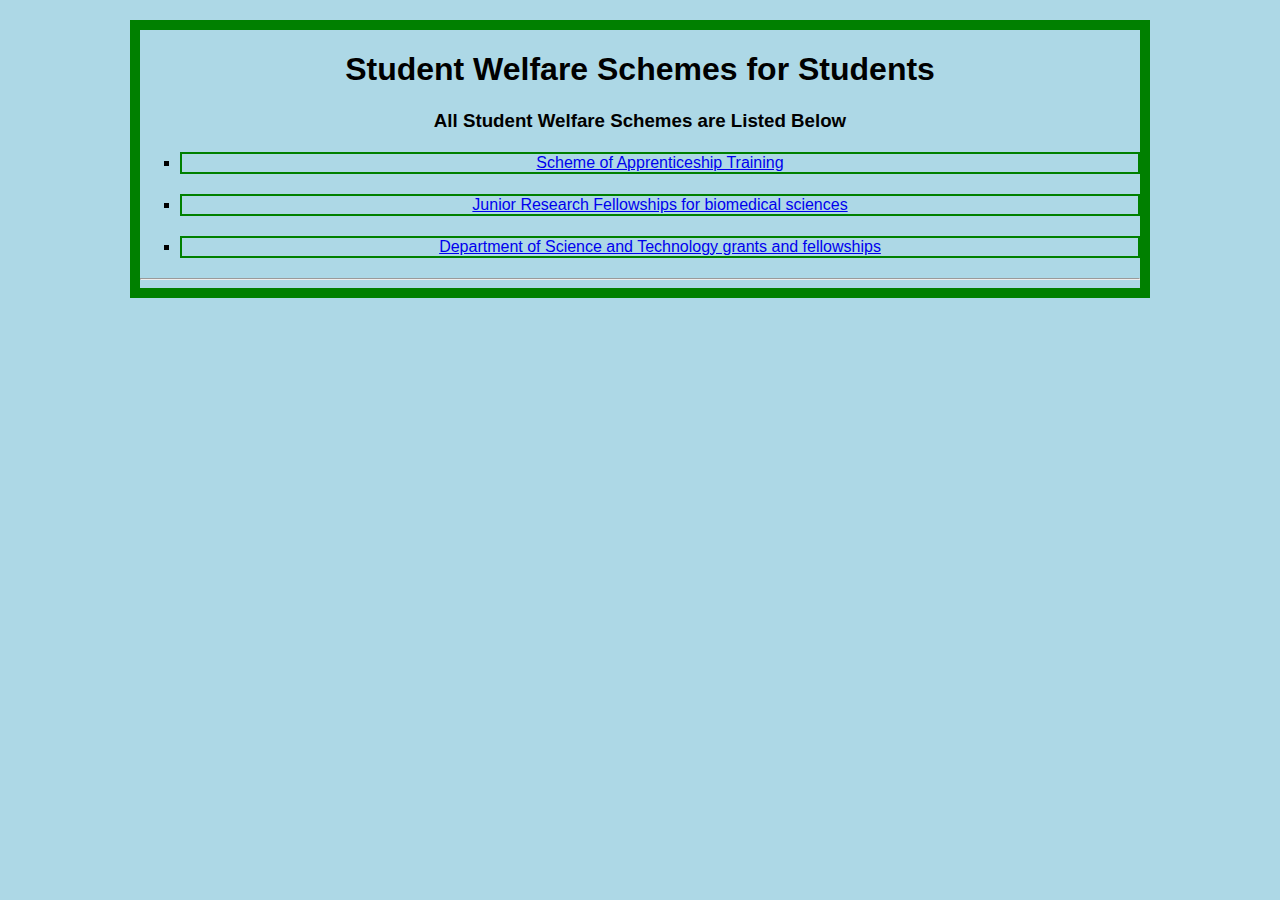
<file: A A PL-3 LA4/index.html>
<!DOCTYPE html>
<html>
<head>
	<title>Student Welfare Schemes</title>

	<link rel="stylesheet" href="scheme.css"> 
	
</head>
<body>
	<header>
		<h1><b>Student Welfare Schemes for Students</b></h1>
	</header>
				<section>
					<h3>All Student Welfare Schemes are Listed Below</h3>
					<ul style="list-style-type:square;">
						<li><a href="scheme1.html">Scheme of Apprenticeship Training</a></li>
						<li><a href="scheme3.html">Junior Research Fellowships for biomedical sciences</a></li>
						<li><a href="scheme2.html">Department of Science and Technology grants and fellowships</a></li>
						
					</ul>
				</section>
				<hr>
	<section>
	
</body>
</html>
</file>
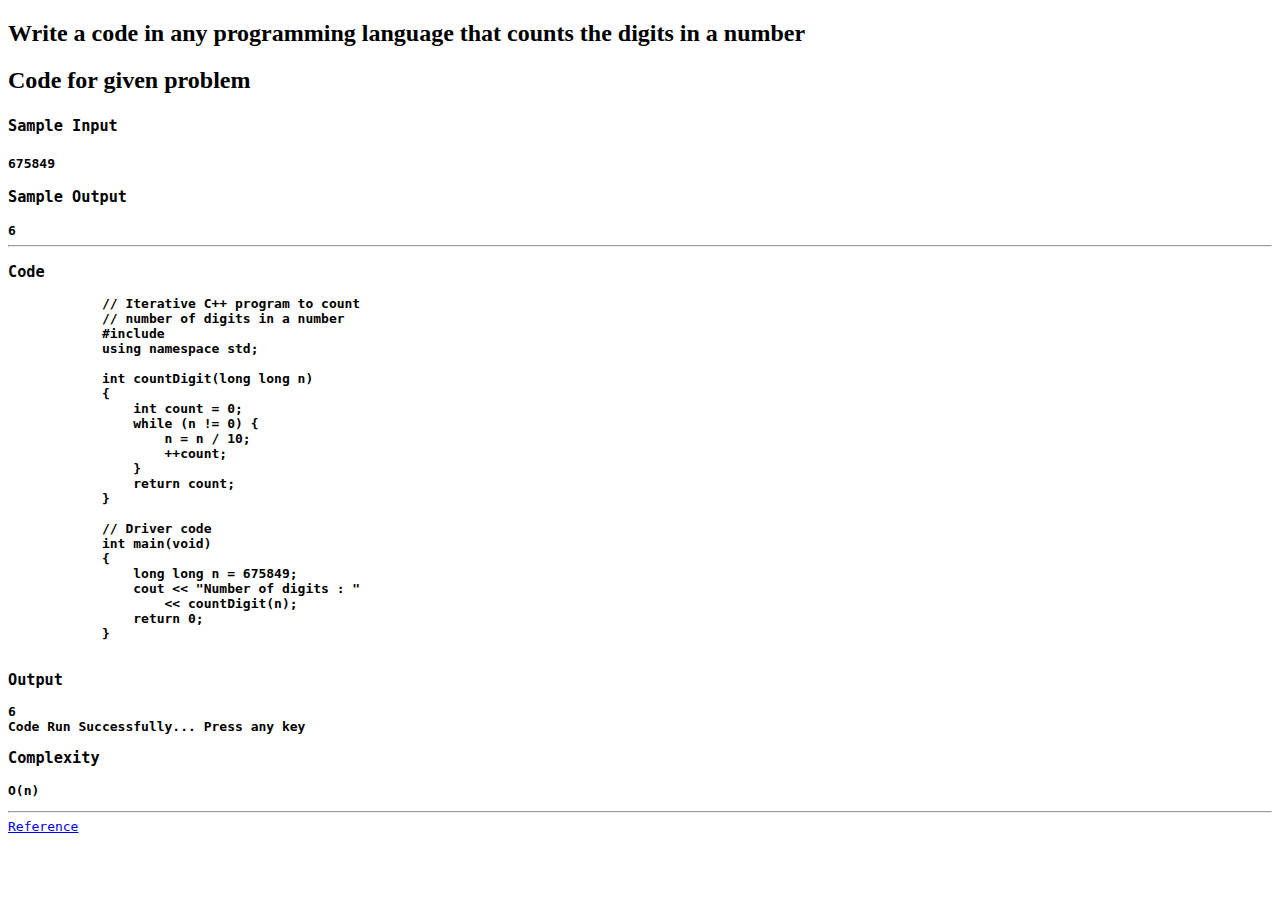
<file: 2018BTECS00071_P_5B/code.html>
<!DOCTYPE html>
<html>
<head>
    <title>Find Number of Digits</title>
</head>
<body>
    <header>
        <h2> Write a code in any programming language that counts the 
            digits in a number</h2>
    </header>
    <h2>Code for given problem</h2>
    <h3><code>Sample Input</code></h3>
    <strong><code>675849</strong>
    <h3 >Sample Output</h3>
    <strong><code>6</strong>
    <strong>
        <hr>
        <code >
            <h3 >Code</h3>
            <p>
            <pre>
            // Iterative C++ program to count 
            // number of digits in a number 
            #include <iostream.h> 
            using namespace std; 
            
            int countDigit(long long n) 
            { 
                int count = 0; 
                while (n != 0) { 
                    n = n / 10; 
                    ++count; 
                } 
                return count; 
            } 
            
            // Driver code 
            int main(void) 
            { 
                long long n = 675849; 
                cout << "Number of digits : "
                    << countDigit(n); 
                return 0; 
            } 
        </pre>
        </p>
        </code>
    </strong>
    <h3>Output</h3>
    <strong> <p> 6 <br> Code Run Successfully... <kbd>Press any key</kbd> </p> </strong>
    <h3> Complexity </h3>
    <strong> <p> O(n) </p> </strong>
    <hr>
    <footer>
    <a href="https://www.geeksforgeeks.org/program-count-digits-integer-3-different-methods/">Reference</a>
    </footer>
</body>
</file>
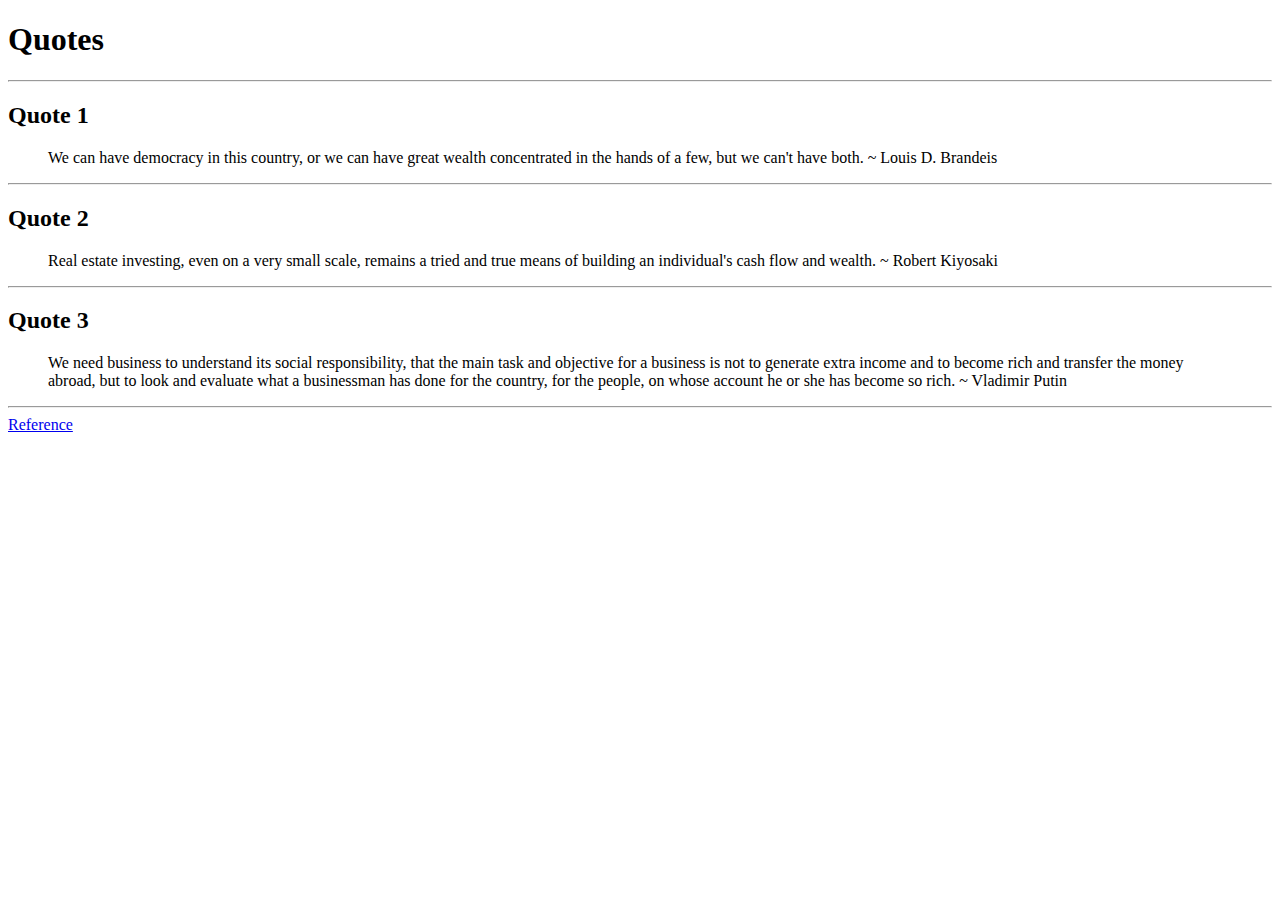
<file: 2018BTECS00071_P_5B/Quote.html>
<!DOCTYPE html>
<html>
<head>
    <title>Quotes</title>
</head>
<body>
    <header>
        <h1>Quotes</h1>
    </header>
    <hr>
    <article>
        <h2>Quote 1</h2>
        <blockquote cite="https://www.brainyquote.com/quotes/louis_d_brandeis_140392" >
            We can have democracy in this country, or we can have great wealth concentrated in the hands of a few, but we can't have both.
            ~ Louis D. Brandeis
        </blockquote>
    </article>
    <hr>
    <article >
        <h2 >Quote 2</h2>
        <blockquote cite="https://www.brainyquote.com/quotes/robert_kiyosaki_626868">
            Real estate investing, even on a very small scale, remains a tried and true means of building an individual's cash flow and wealth.
            ~ Robert Kiyosaki
        </blockquote>
    </article>
    <hr>
    <article >
        <h2 >Quote 3</h2>
        <blockquote cite="https://www.brainyquote.com/quotes/vladimir_putin_601185" >
           We need business to understand its social responsibility, that the main task and objective for a business is not to generate extra income and to become rich and transfer the money abroad, but to look and evaluate what a businessman has done for the country, for the people, on whose account he or she has become so rich.
            ~ Vladimir Putin
        </blockquote>
    </article>
    <hr>
    <footer>
        <a href="https://www.brainyquote.com/">Reference</a>
    </footer>
</body>
</file>
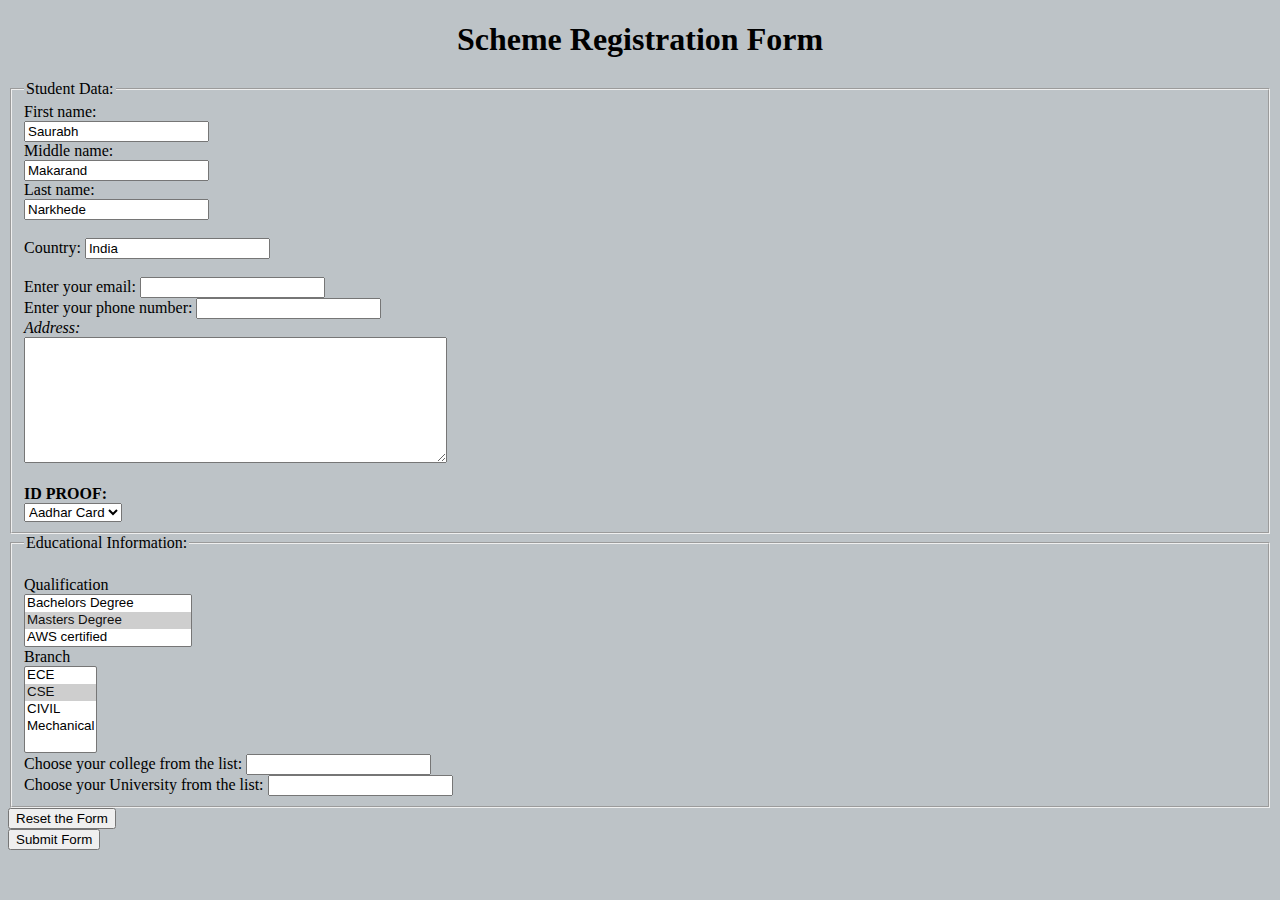
<file: A A PL-3 LA4/registeration.html>
<!DOCTYPE html>
<html>
<head>
	<title>
		Scheme Registration Form
	</title>

	<link rel="stylesheet" href="registeration.css"> 

		<script type="text/javascript">
    function clicked() {
       if (confirm('Do you want to submit?')) {
           yourformelement.submit();
       } else {
           return false;
       }
    }

</script>
</head>
<body>
	<section>
		<header>
			<center><h1><b>Scheme Registration Form</b></h1></center>
		</header>
		<form action="https://www.google.com/Scheme" method="get" autocomplete="on" id="form1">
			<fieldset>
				  <legend class="s">Student Data:</legend>
				  <label for="fname">First name:</label><br>
  				  <input type="text" id="fname" name="fname" value="Saurabh" placeholder="Your First Name" required=""><br>
				  <label for="mname">Middle name:</label><br>
  				  <input type="text" id="mname" name="mname" value="Makarand" placeholder="Your Middle Name" required=""><br>
  				  <label for="lname">Last name:</label><br>
  				  <input type="text" id="lname" name="lname" value="Narkhede" placeholder="Your Last Name" required=""><br><br>
  				  <label for="country">Country:</label>
  				  <input type="text" id="country" name="country" value="India" readonly><br><br>
  				  <label for="email">Enter your email:</label>
				  <input type="email" id="email" name="email" required=""><br>
				  <label for="phone">Enter your phone number:</label>
				  <input type="tel" id="phone" name="phone" pattern="[0-9]{3}-[0-9]{2}-[0-9]{3}"><br>
				  <address>
				  	<label for="address">Address:</label><br>
				  	<textarea rows="8" cols="50" ></textarea>
				  </address>
				  <br>
				  <label for="dlist"><b>ID PROOF:</b></label>
				  <br>
				  <select id="dlist" name="dlist">
				  	<option value="License">License</option>
				  	<option value="AADHAR Card" selected="">Aadhar Card</option>
				  	<option value="Voter ID">Voter ID</option>
				  	<option value="Marksheet">Mark Sheet</option>
				  </select>
			</fieldset>
			<fieldset>
				<legend class="s" >Educational Information:</legend><br>
				<label for="Qualification">Qualification</label>
				<br>
				<select id="Qualification" name="Qualification" required="" size="3" multiple="">
					<option value="Bachelors Degree">Bachelors Degree</option>
					<option value="Masters Degree" selected="">Masters Degree</option>
					<option value="AWS certified">AWS certified</option>
					<option value="Workex of 2 years">Work experience of 3 years</option>
				</select>
				<br>
				<label for="Branch">Branch</label>
				<br>
				<select id="Branch" name="Branch" required="" size="5">
					<option value="ECE">ECE</option>
					<option value="CSE" selected="">CSE</option>
					<option value="CIVIL">CIVIL</option>
					<option value="Mechanical">Mechanical</option>
				</select>
				<br>
				<label for="cllg">Choose your college from the list:</label>
				<input list="college" name="cllg" id="cllg">
					<datalist id="college">
  						<option value="WCE SANGLI">
  						<option value="IIT BOMBAY">
 						<option value="COEP PUNE">
  						<option value="VIT PUNE">
  						<option value="VJTI MUMBAI">
					</datalist>
				<br>
				<label for="univs">Choose your University from the list:</label>
				<input list="university" name="univs" id="univs">
					<datalist id="university">
  						<option value="PUNE UNIVERSITY">
  						<option value="SHIVAJI UNIVERSITY">
 						<option value="DTU">
  						<option value="STANFORD UNIVERSITY">
  						<option value="NORTH MAHARASHTRA UNIVERSITY">
					</datalist>
			</fieldset>

		</form>
		<button type="reset" form="form1" value="reset">Reset the Form</button>
		<br>
		<button type="submit" form="form1" formaction="https://www.wikipedia.org/" formmethod="get">Submit Form</button>
		<br>
	</section>
</body>
</html>
</file>
<file: A A PL-3 LA4/scheme.css>
html
{
	background-color: lightblue;
}

body{
	max-width: 1000px;
	border: 10px solid green;
	font-family: sans-serif;
	margin:  20px auto;
	text-align: center;
}

li
{
	max-width: 1000px;
	border: 2px solid green;
	font-family: sans-serif;
	margin:  20px auto;
	text-align: center;
}

p,img,button
{
	padding: 4px;
}

button
{
	font-size: 25px;
	background-color: orange;
}
</file>
<file: A A PL-3 LA4/registeration.css>
body{
	background: #bdc3c7;
}

li{
	color: #0040FF;
}

.s
{
	text-shadow: currentColor;
}
</file>
